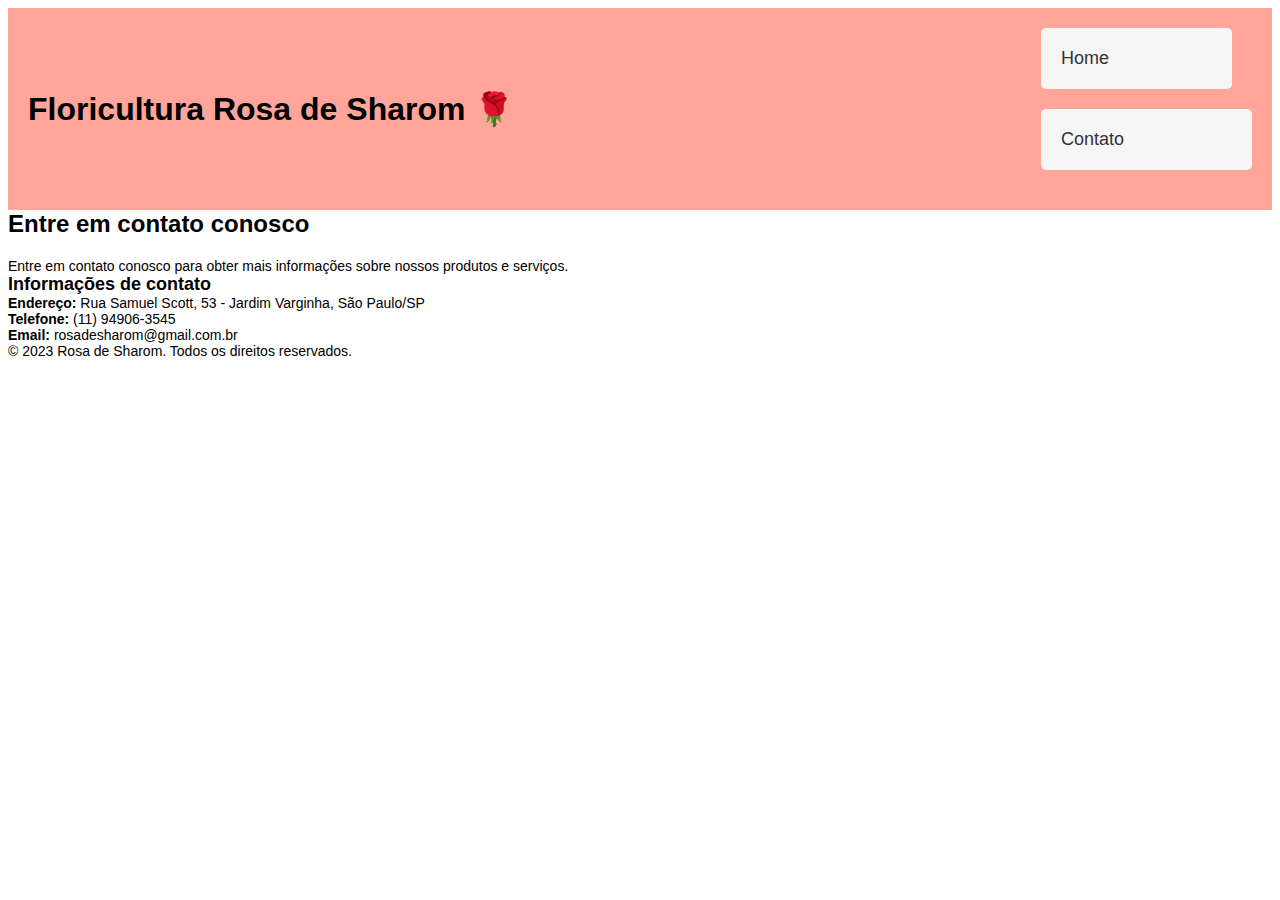
<file: contato.html>
<!DOCTYPE html>
<html>
  <head>
    <title>Contato | Floricultura Rosa de Sharom 🌹</title>
    <link rel="stylesheet" href="style.css">
  </head>
  <body>
    <header>
      <h1>Floricultura Rosa de Sharom 🌹</h1>
      <nav>
        <ul>
          <li><a href="index.html">Home</a></li>
          <li><a href="contato.html">Contato</a></li>
        </ul>
      </nav>
    </header>

    <div id="content">
      <h2>Entre em contato conosco</h2>
      <p>Entre em contato conosco para obter mais informações sobre nossos produtos e serviços.</p>

      
      <div id="contato">
        <h3>Informações de contato</h3>
        <p><strong>Endereço:</strong> Rua Samuel Scott, 53 - Jardim Varginha, São Paulo/SP</p>
        <p><strong>Telefone:</strong> (11) 94906-3545</p>
        <p><strong>Email:</strong>  rosadesharom@gmail.com.br</p>
      </div>
    </div>

    <footer>
      <p>&copy; 2023 Rosa de Sharom. Todos os direitos reservados.</p>
    </footer>
  </body>
</html>
</file>
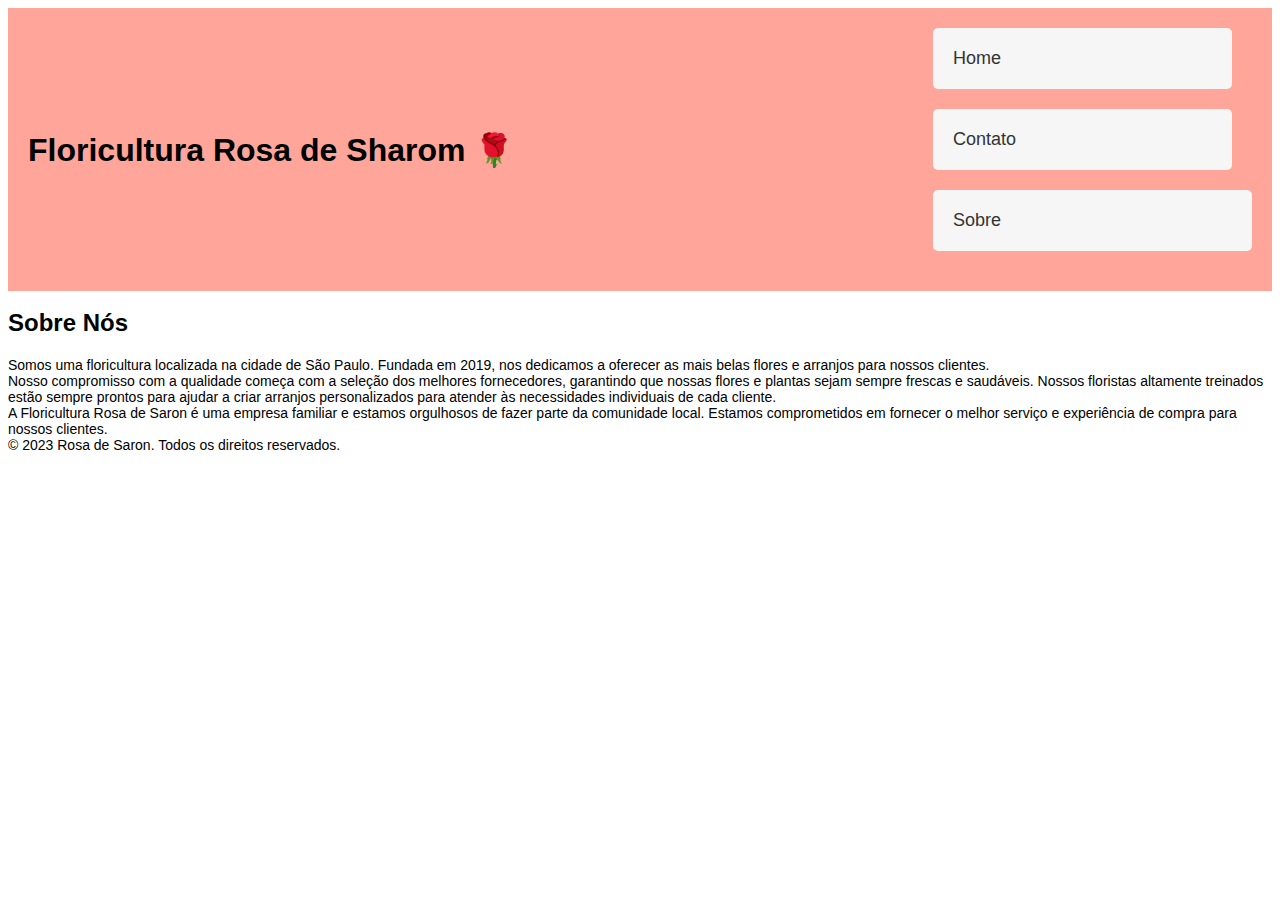
<file: sobre.html>
<!DOCTYPE html>
<html>
  <head>
    <title>Sobre | Floricultura Rosa de Sharom 🌹</title>
    <link rel="stylesheet" href="style.css">
  </head>
  <body>
    <header>
      <h1>Floricultura Rosa de Sharom 🌹</h1>
      <nav>
        <ul>
          <li><a href="index.html">Home</a></li>
          <li><a href="contato.html">Contato</a></li>
          <li><a href="sobre.html">Sobre</a></li>
        </ul>
      </nav>
    </header>
<BR>
    <div id="content">
      <h2>Sobre Nós</h2>
      <p>Somos uma floricultura localizada na cidade de São Paulo. Fundada em 2019, nos dedicamos a oferecer as mais belas flores e arranjos para nossos clientes. </p>
      <p>Nosso compromisso com a qualidade começa com a seleção dos melhores fornecedores, garantindo que nossas flores e plantas sejam sempre frescas e saudáveis. Nossos floristas altamente treinados estão sempre prontos para ajudar a criar arranjos personalizados para atender às necessidades individuais de cada cliente.</p>
      <p>A Floricultura Rosa de Saron é uma empresa familiar e estamos orgulhosos de fazer parte da comunidade local. Estamos comprometidos em fornecer o melhor serviço e experiência de compra para nossos clientes.</p>
    </div>

    <footer>
      <p>&copy; 2023 Rosa de Saron. Todos os direitos reservados.</p>
    </footer>
  </body>
</html>
</file>
<file: style.css>
/* Definir fonte padrão para todo o documento */
body {
    font-family: Arial, sans-serif;
}

/* Estilizar o cabeçalho */
header {
    background-color: #ffa599;
    padding: 20px;
    display: flex;
    justify-content: space-between;
    align-items: center;
}

h1 {
    font-size: 32px;
    margin: 0;
}

nav ul {
    list-style: none;
    margin: 0;
    padding: 0;
    display: flex;
}

nav li {
    margin-right: 20px;
}

nav a {
    color: #333;
    text-decoration: none;
    font-size: 18px;
}

nav a:hover {
    text-decoration: underline;
}

/* Estilizar o conteúdo principal */
main {
    max-width: 800px;
    margin: 0 auto;
    padding: 20px;
}

section {
    margin-bottom: 40px;
}

h2 {
    font-size: 24px;
    margin: 0 0 20px;
}

ul {
    list-style: none;
    margin: 0;
    padding: 0;
    display: flex;
    flex-wrap: wrap;
}

li {
    flex: 1 1 300px;
    margin-right: 20px;
    margin-bottom: 20px;
    background-color: #F6F6F6;
    border-radius: 5px;
    padding: 20px;
}

li:last-child {
    margin-right: 0;
}

img {
    display: block;
    max-width: 100%;
    margin-bottom: 10px;
}

h3 {
    font-size: 18px;
    margin: 0;
}

p {
    margin: 0;
    font-size: 14px;
}

/* Estilizar a página de contato */
form {
    max-width: 400px;
    margin: 0 auto;
    padding: 20px;
}

label {
    display: block;
    margin-bottom: 10px;
    font-size: 18px;
}

input[type="text"],
input[type="email"],
textarea {
    display: block;
    width: 100%;
    padding: 10px;
    font-size: 14px;
    margin-bottom: 20px;
    border: 1px solid #ccc;
    border-radius: 5px;
}

input[type="submit"] {
    background-color: #333;
    color: #fff;
    border: none;
    padding: 10px 20px;
    font-size: 18px;
    border-radius: 5px;
    cursor: pointer;
}

input[type="submit"]:hover {
    background-color: #666;
}
</file>
